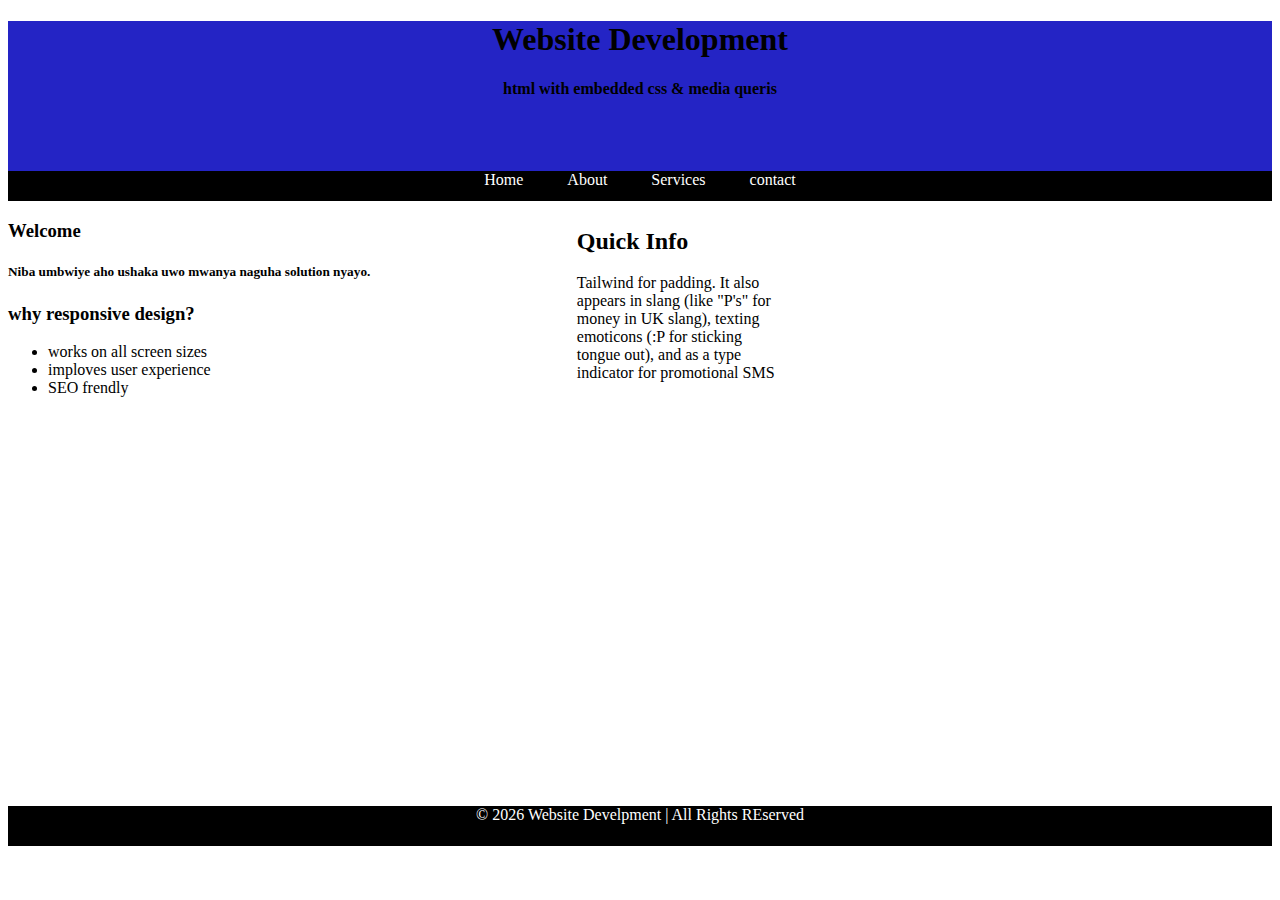
<file: index.html>
<!DOCTYPE html>
<html lang="en">
<head>
    <meta charset="UTF-8">
    <meta name="viewport" content="width=device-width, initial-scale=1.0">
    <title>Document</title>
    <link rel="stylesheet" href="AA.css">
</head>
<body>
   <header>
    <center><h1>Website Development</h1></center>
   <center><h4>html with embedded css & media queris</h4></center> 
   </header> 
    
  <nav>
    <a href="home.home">Home</a>
    <a href="about.home">About</a>
    <a href="services.home">Services</a>
    <a href="contact.home">contact</a>
</nav>
  
<h3>Welcome</h3>
<h5>Niba umbwiye aho ushaka uwo mwanya  naguha solution nyayo.</h5>
<h3>why responsive design?</h3>
<ul>
    <li>        works on all screen sizes    </li>
    <li>        imploves user experience    </li>
    <li>        SEO frendly                </li>
</ul>

    <aside style="margin: 45%; margin-top:-15%">
    <h2>Quick Info</h2>
    <p>Tailwind for padding. It also appears in slang (like 
        "P's" for money in UK slang), texting emoticons (:P for sticking tongue out),
         and as a type indicator for promotional SMS</p>
         </aside>
<footer>
    &copy; 2026 Website Develpment | All Rights REserved
</footer>
</body>
</html>
</file>
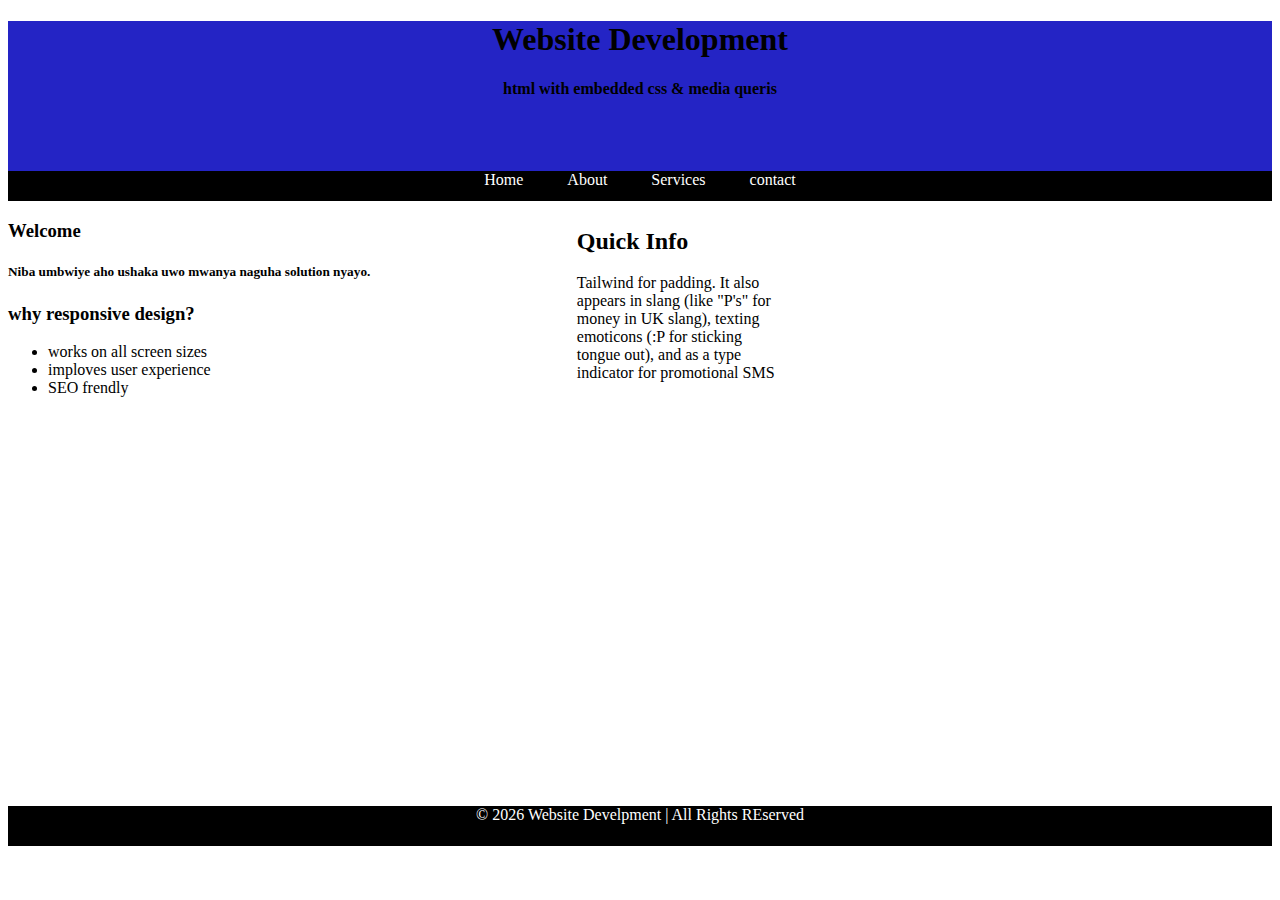
<file: VVVVV.html>
<!DOCTYPE html>
<html lang="en">
<head>
    <meta charset="UTF-8">
    <meta name="viewport" content="width=device-width, initial-scale=1.0">
    <title>Document</title>
    <link rel="stylesheet" href="AA.css">
</head>
<body>
   <header>
    <center><h1>Website Development</h1></center>
   <center><h4>html with embedded css & media queris</h4></center> 
   </header> 
    
  <nav>
    <a href="home.home">Home</a>
    <a href="about.home">About</a>
    <a href="services.home">Services</a>
    <a href="contact.home">contact</a>
</nav>
  
<h3>Welcome</h3>
<h5>Niba umbwiye aho ushaka uwo mwanya  naguha solution nyayo.</h5>
<h3>why responsive design?</h3>
<ul>
    <li>        works on all screen sizes    </li>
    <li>        imploves user experience    </li>
    <li>        SEO frendly                </li>
</ul>

    <aside style="margin: 45%; margin-top:-15%">
    <h2>Quick Info</h2>
    <p>Tailwind for padding. It also appears in slang (like 
        "P's" for money in UK slang), texting emoticons (:P for sticking tongue out),
         and as a type indicator for promotional SMS</p>
         </aside>
<footer>
    &copy; 2026 Website Develpment | All Rights REserved
</footer>
</body>
</html>
</file>
<file: AA.css>
header{
    background-color: rgb(36, 36, 197);
    height: 150px;
    text-align: center;

}
form{
    background-color: black;
    text-align: center;
    text-decoration: none;
    height: 30px;
    color: #ffffff;
}
nav{
    text-decoration: none;
    background-color: black;
    color: #ffffff;
    height: 30px;
    text-align: center;
}
a{
    color: #ffffff;
    text-decoration: none;
    margin: 20px;
}

aside{
    
    height: 10px;
    width: 200px;
}
footer{
    background-color: black;
    text-align: center;
    color: #ffffff;
    height: 40px;
}
</file>
